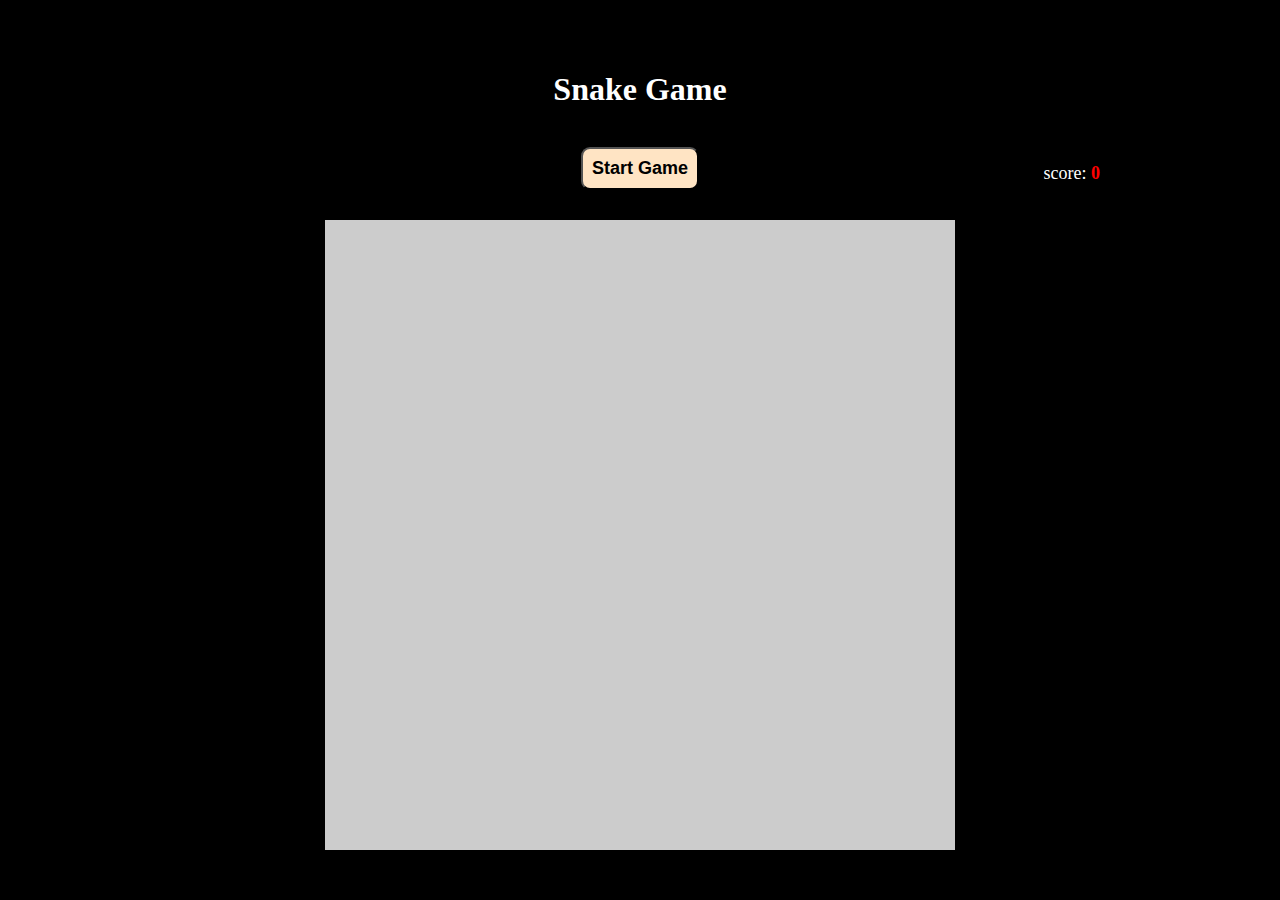
<file: index.html>
<!DOCTYPE html>
<html lang="en">
<head>
    <meta charset="UTF-8">
    <meta http-equiv="X-UA-Compatible" content="IE=edge">
    <meta name="viewport" content="width=device-width, initial-scale=1.0">
    <title>Snake Game</title>
    <link rel="stylesheet" href="./snake.css">
</head>
<body>
    <h1>Snake Game</h1>
    <button id="button">Start Game</button>
    <p>score:  <Span id="score">0</Span></p>
    <div id="game-board"></div>
    <script src="./index.js" type="module"></script> 
    
</body>
</html>
</file>
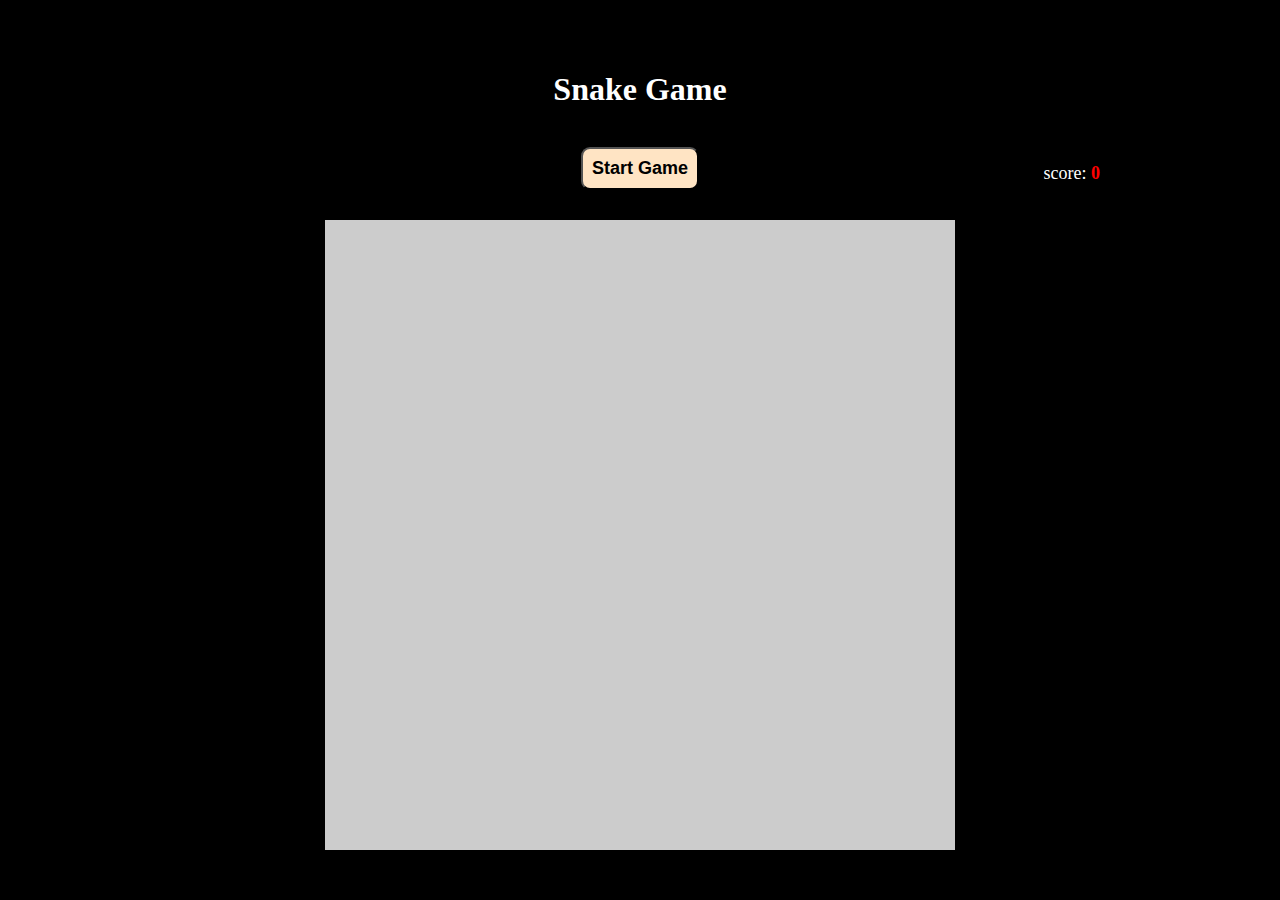
<file: snake.html>
<!DOCTYPE html>
<html lang="en">
<head>
    <meta charset="UTF-8">
    <meta http-equiv="X-UA-Compatible" content="IE=edge">
    <meta name="viewport" content="width=device-width, initial-scale=1.0">
    <title>Snake Game</title>
    <link rel="stylesheet" href="./snake.css">
</head>
<body>
    <h1>Snake Game</h1>
    <button id="button">Start Game</button>
    <p>score:  <Span id="score">0</Span></p>
    <div id="game-board"></div>
    <script src="./index.js" type="module"></script> 
    
</body>
</html>
</file>
<file: snake.css>
body{
    height: 100vh;
    width: 100vw;
    margin: 0px;
    padding: 0px;
    display: flex;
    flex-direction: column;
    justify-content: center;
    align-items: center;
    background-color: black;
}

h1{
    color: white;
}

#button{
    background-color: bisque;
    font-size: 2vmin;
    font-weight: bold;
    padding: 1vmin;
    margin: 2vmin;
    border-radius: 1vmin;
}

#button:hover{
    cursor: pointer;
    background-color: rgb(246, 200, 144);
}

p{
    color: white;
    font-size: 2vmin;
    margin-top: -5vmin;
    margin-bottom: 4vmin;
    margin-left: auto;
    margin-right: 20vmin;
}

#score{
    color: red;
    font-weight: bold;
}

#game-board{
    background-color: #CCC;
    width: 70vmin;  
    height: 70vmin; 

    display: grid; 
    grid-template-rows: repeat(30, 1fr);  
    grid-template-columns: repeat(30, 1fr);
}

.snake{
    background-color:rgb(77, 123, 208);
    border: solid 0.2vmin black;
}

.food{
    background-color: rgb(196, 75, 75);
    border: solid 0.2vmin black;
}
</file>
